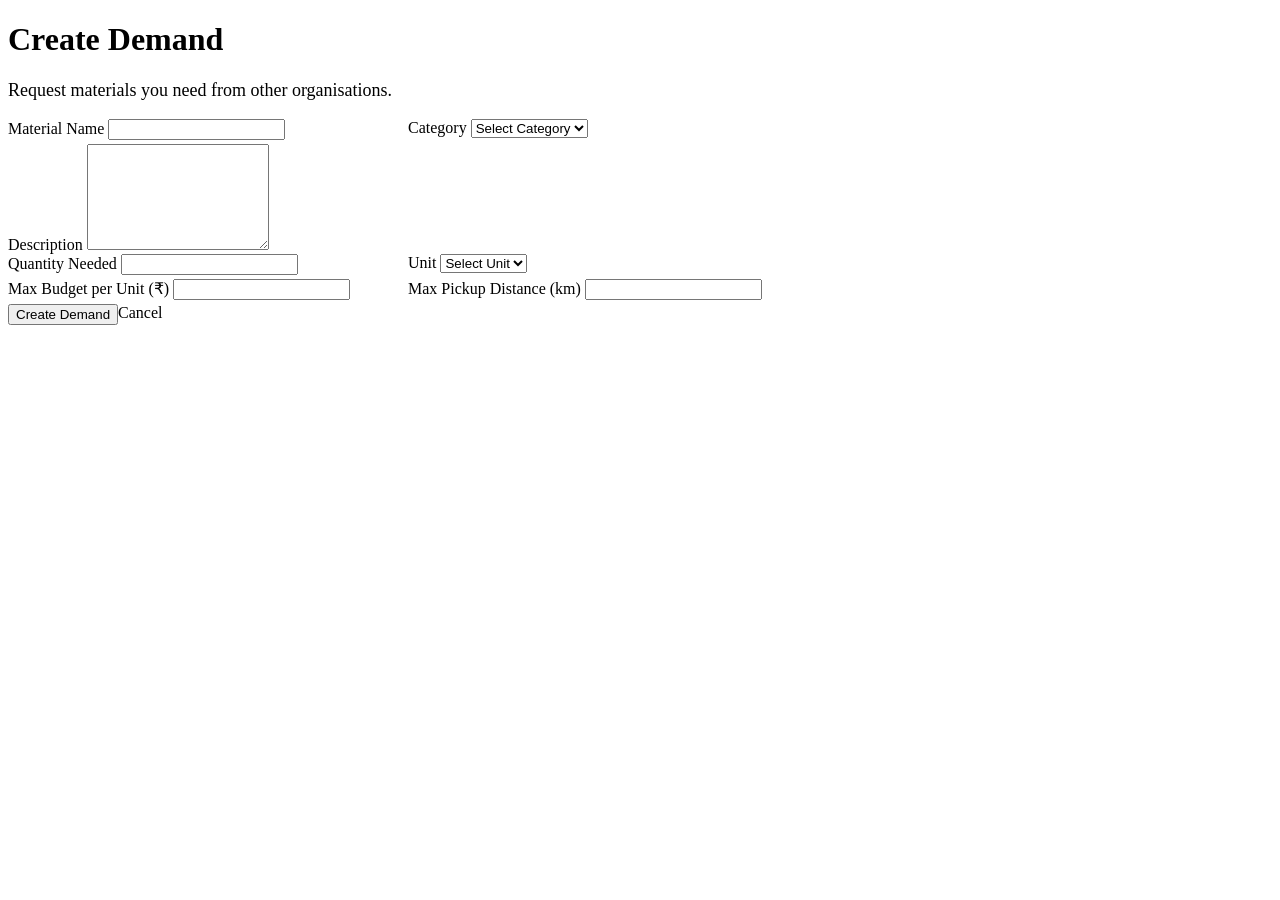
<file: src/main/resources/templates/create-demand.html>
<!DOCTYPE html>
<html xmlns:th="http://www.thymeleaf.org">
<head th:replace="~{layout :: head('Create Demand - IME')}"></head>
<body>
    <div th:replace="~{layout :: navbar}"></div>

    <div class="hero-band">
        <div class="container" style="max-width: 800px;">
            <h1 class="display-md">Create Demand</h1>
            <p class="text-muted mb-4" style="font-size: 18px;">Request materials you need from other organisations.</p>
        </div>
    </div>

    <div class="container" style="max-width: 800px; padding-bottom: var(--spacing-section);">
        <div class="cream-callout-card">
            <form th:action="@{/demands/create}" th:object="${itemRequest}" method="post">
                <div style="display: grid; grid-template-columns: 1fr 1fr; gap: var(--spacing-xl); margin-bottom: var(--spacing-lg);">
                    <div class="form-group">
                        <label for="name">Material Name</label>
                        <input type="text" id="name" th:field="*{name}" class="text-input" required>
                        <span th:if="${#fields.hasErrors('name')}" th:errors="*{name}" style="color: #c5221f; font-size: 12px; margin-top: 4px; display: block;"></span>
                    </div>

                    <div class="form-group">
                        <label for="category">Category</label>
                        <select id="category" th:field="*{categoryId}" class="text-input" required>
                            <option value="">Select Category</option>
                            <option th:each="cat : ${categories}" th:value="${cat.id}" th:text="${cat.name}"></option>
                        </select>
                        <span th:if="${#fields.hasErrors('categoryId')}" th:errors="*{categoryId}" style="color: #c5221f; font-size: 12px; margin-top: 4px; display: block;"></span>
                    </div>
                </div>

                <div class="form-group" style="margin-bottom: var(--spacing-lg);">
                    <label for="description">Description</label>
                    <textarea id="description" th:field="*{description}" class="text-input" style="height: auto; min-height: 100px;" rows="4"></textarea>
                </div>

                <div style="display: grid; grid-template-columns: 1fr 1fr; gap: var(--spacing-xl); margin-bottom: var(--spacing-lg);">
                    <div class="form-group">
                        <label for="quantity">Quantity Needed</label>
                        <input type="number" step="any" id="quantity" th:field="*{quantity}" class="text-input" required>
                        <span th:if="${#fields.hasErrors('quantity')}" th:errors="*{quantity}" style="color: #c5221f; font-size: 12px; margin-top: 4px; display: block;"></span>
                    </div>

                    <div class="form-group">
                        <label for="unit">Unit</label>
                        <select id="unit" th:field="*{unit}" class="text-input" required>
                            <option value="">Select Unit</option>
                            <option th:each="u : ${units}" th:value="${u}" th:text="${u}"></option>
                        </select>
                        <span th:if="${#fields.hasErrors('unit')}" th:errors="*{unit}" style="color: #c5221f; font-size: 12px; margin-top: 4px; display: block;"></span>
                    </div>
                </div>

                <div style="display: grid; grid-template-columns: 1fr 1fr; gap: var(--spacing-xl); margin-bottom: var(--spacing-xl);">
                    <div class="form-group">
                        <label for="pricePerUnit">Max Budget per Unit (₹)</label>
                        <input type="number" step="any" id="pricePerUnit" th:field="*{pricePerUnit}" class="text-input" required>
                        <span th:if="${#fields.hasErrors('pricePerUnit')}" th:errors="*{pricePerUnit}" style="color: #c5221f; font-size: 12px; margin-top: 4px; display: block;"></span>
                    </div>

                    <div class="form-group">
                        <label for="maxDistance">Max Pickup Distance (km)</label>
                        <input type="number" step="any" id="maxDistance" th:field="*{maxDistance}" class="text-input" required>
                        <span th:if="${#fields.hasErrors('maxDistance')}" th:errors="*{maxDistance}" style="color: #c5221f; font-size: 12px; margin-top: 4px; display: block;"></span>
                    </div>
                </div>

                <div style="display: flex; gap: var(--spacing-md);">
                    <button type="submit" class="btn button-primary">Create Demand</button>
                    <a th:href="@{/dashboard}" class="btn button-secondary">Cancel</a>
                </div>
            </form>
        </div>
    </div>
</body>
</html>
</file>
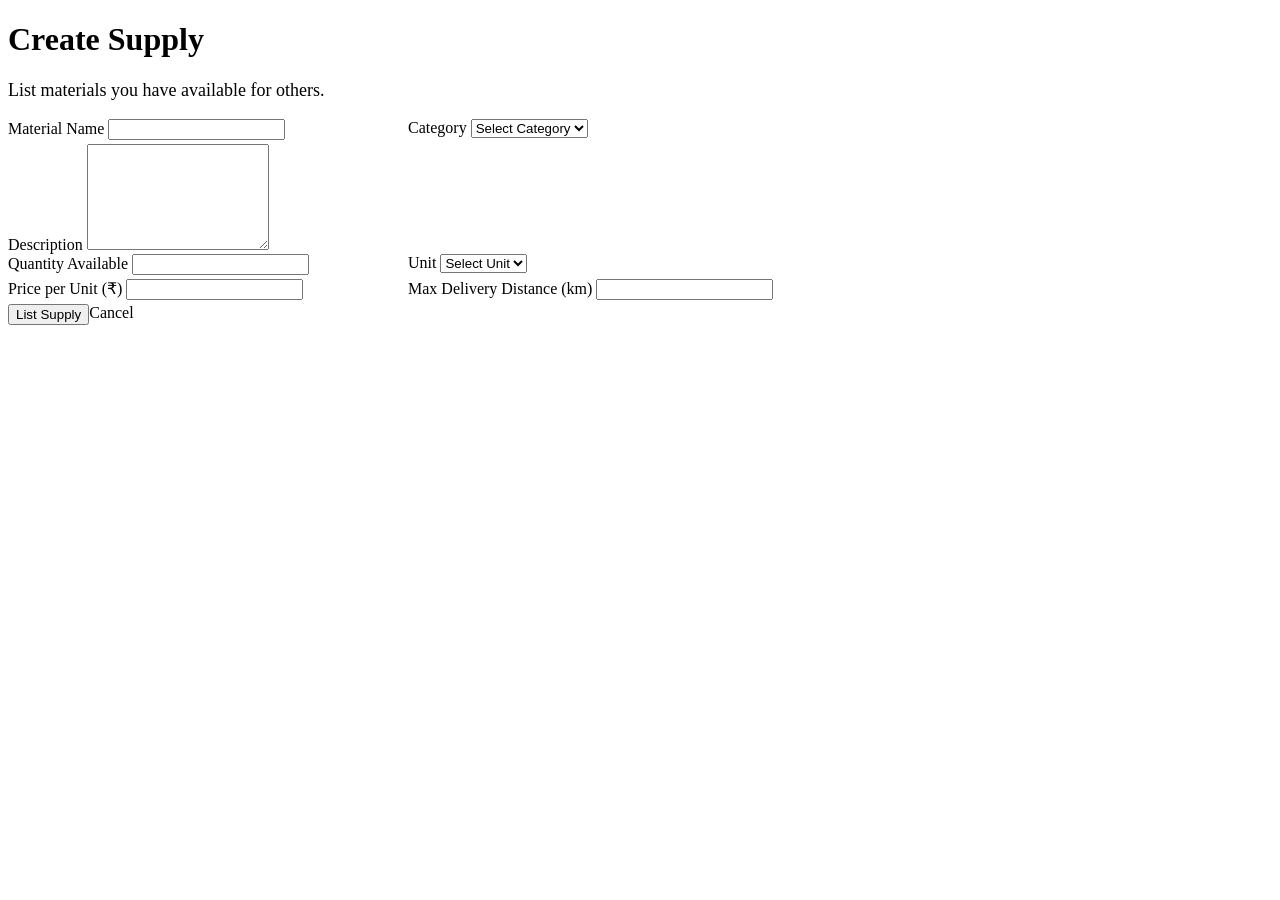
<file: src/main/resources/templates/create-supply.html>
<!DOCTYPE html>
<html xmlns:th="http://www.thymeleaf.org">
<head th:replace="~{layout :: head('Create Supply - IME')}"></head>
<body>
    <div th:replace="~{layout :: navbar}"></div>

    <div class="hero-band">
        <div class="container" style="max-width: 800px;">
            <h1 class="display-md">Create Supply</h1>
            <p class="text-muted mb-4" style="font-size: 18px;">List materials you have available for others.</p>
        </div>
    </div>

    <div class="container" style="max-width: 800px; padding-bottom: var(--spacing-section);">
        <div class="cream-callout-card">
            <form th:action="@{/supplies/create}" th:object="${itemRequest}" method="post">
                <div style="display: grid; grid-template-columns: 1fr 1fr; gap: var(--spacing-xl); margin-bottom: var(--spacing-lg);">
                    <div class="form-group">
                        <label for="name">Material Name</label>
                        <input type="text" id="name" th:field="*{name}" class="text-input" required>
                        <span th:if="${#fields.hasErrors('name')}" th:errors="*{name}" style="color: #c5221f; font-size: 12px; margin-top: 4px; display: block;"></span>
                    </div>

                    <div class="form-group">
                        <label for="category">Category</label>
                        <select id="category" th:field="*{categoryId}" class="text-input" required>
                            <option value="">Select Category</option>
                            <option th:each="cat : ${categories}" th:value="${cat.id}" th:text="${cat.name}"></option>
                        </select>
                        <span th:if="${#fields.hasErrors('categoryId')}" th:errors="*{categoryId}" style="color: #c5221f; font-size: 12px; margin-top: 4px; display: block;"></span>
                    </div>
                </div>

                <div class="form-group" style="margin-bottom: var(--spacing-lg);">
                    <label for="description">Description</label>
                    <textarea id="description" th:field="*{description}" class="text-input" style="height: auto; min-height: 100px;" rows="4"></textarea>
                </div>

                <div style="display: grid; grid-template-columns: 1fr 1fr; gap: var(--spacing-xl); margin-bottom: var(--spacing-lg);">
                    <div class="form-group">
                        <label for="quantity">Quantity Available</label>
                        <input type="number" step="any" id="quantity" th:field="*{quantity}" class="text-input" required>
                        <span th:if="${#fields.hasErrors('quantity')}" th:errors="*{quantity}" style="color: #c5221f; font-size: 12px; margin-top: 4px; display: block;"></span>
                    </div>

                    <div class="form-group">
                        <label for="unit">Unit</label>
                        <select id="unit" th:field="*{unit}" class="text-input" required>
                            <option value="">Select Unit</option>
                            <option th:each="u : ${units}" th:value="${u}" th:text="${u}"></option>
                        </select>
                        <span th:if="${#fields.hasErrors('unit')}" th:errors="*{unit}" style="color: #c5221f; font-size: 12px; margin-top: 4px; display: block;"></span>
                    </div>
                </div>

                <div style="display: grid; grid-template-columns: 1fr 1fr; gap: var(--spacing-xl); margin-bottom: var(--spacing-xl);">
                    <div class="form-group">
                        <label for="pricePerUnit">Price per Unit (₹)</label>
                        <input type="number" step="any" id="pricePerUnit" th:field="*{pricePerUnit}" class="text-input" required>
                        <span th:if="${#fields.hasErrors('pricePerUnit')}" th:errors="*{pricePerUnit}" style="color: #c5221f; font-size: 12px; margin-top: 4px; display: block;"></span>
                    </div>

                    <div class="form-group">
                        <label for="maxDistance">Max Delivery Distance (km)</label>
                        <input type="number" step="any" id="maxDistance" th:field="*{maxDistance}" class="text-input" required>
                        <span th:if="${#fields.hasErrors('maxDistance')}" th:errors="*{maxDistance}" style="color: #c5221f; font-size: 12px; margin-top: 4px; display: block;"></span>
                    </div>
                </div>

                <div style="display: flex; gap: var(--spacing-md);">
                    <button type="submit" class="btn button-primary">List Supply</button>
                    <a th:href="@{/dashboard}" class="btn button-secondary">Cancel</a>
                </div>
            </form>
        </div>
    </div>
</body>
</html>
</file>
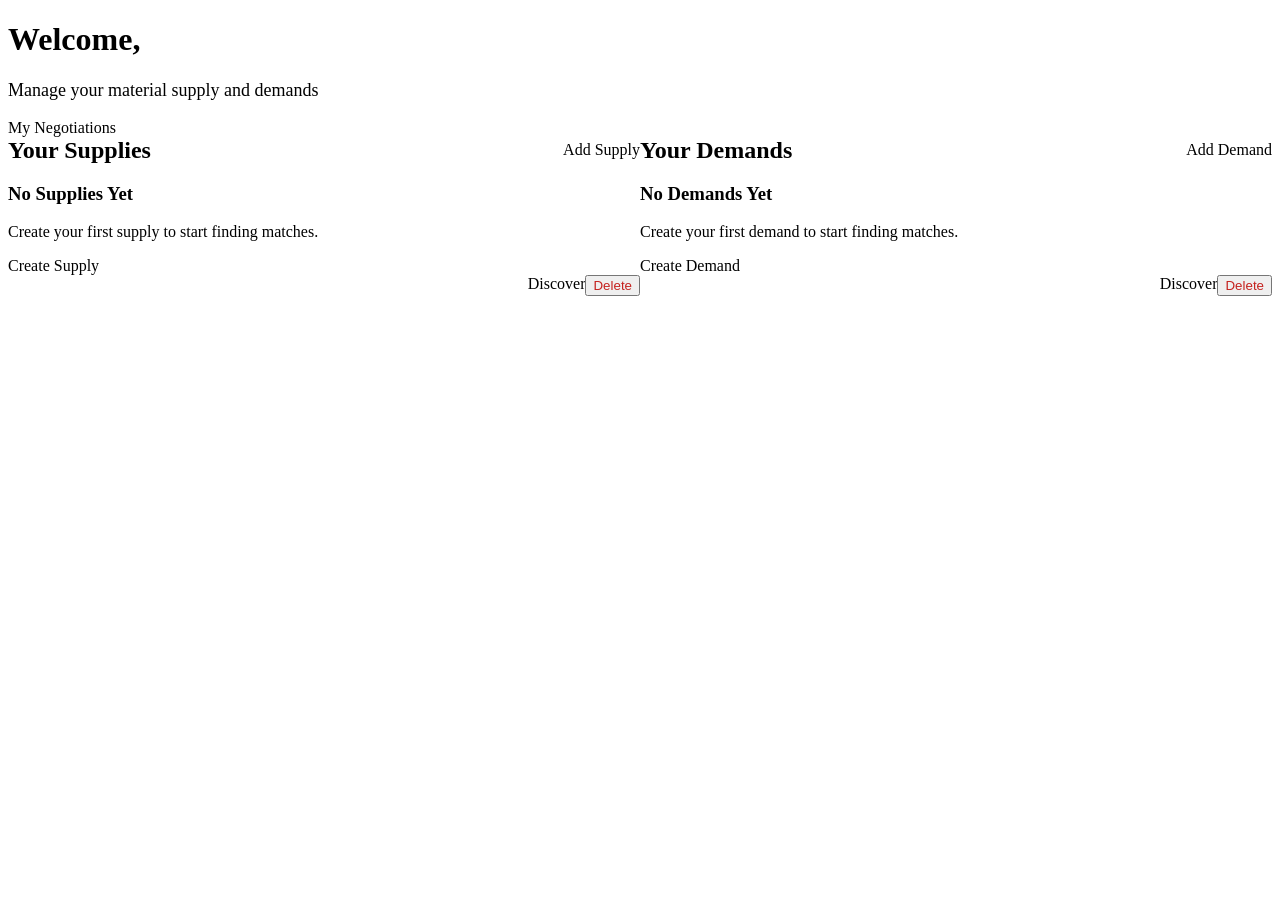
<file: src/main/resources/templates/dashboard.html>
<!DOCTYPE html>
<html xmlns:th="http://www.thymeleaf.org">
<head th:replace="~{layout :: head('Dashboard - IME')}"></head>
<body>
    <div th:replace="~{layout :: navbar}"></div>

    <div class="hero-band">
        <div class="container">
            <div th:if="${param.success}" class="alert alert-success" th:text="${param.success}"></div>

            <h1 class="display-md">Welcome, <span th:text="${orgName}" style="color: var(--colors-signature-coral);"></span></h1>
            <p class="text-muted" style="font-size: 18px;">Manage your material supply and demands</p>
            <a th:href="@{/negotiations}" class="btn button-secondary button-sm" style="margin-top: var(--spacing-md);">My Negotiations</a>
        </div>
    </div>

    <div class="container" style="padding-bottom: var(--spacing-section);">
        <div style="display: grid; grid-template-columns: repeat(auto-fit, minmax(400px, 1fr)); gap: var(--spacing-xl);">
            
            <!-- Supplies Column -->
            <div class="cream-callout-card">
                <div style="display: flex; justify-content: space-between; align-items: center; margin-bottom: var(--spacing-xl);">
                    <h2 class="title-lg" style="margin: 0;">Your Supplies</h2>
                    <a th:href="@{/supplies/create}" class="btn button-primary button-sm">Add Supply</a>
                </div>
                
                <div th:if="${supplies.empty}" class="demo-grid-card text-center" style="padding: var(--spacing-xxl) var(--spacing-md);">
                    <h3 class="title-lg text-muted">No Supplies Yet</h3>
                    <p class="text-muted">Create your first supply to start finding matches.</p>
                    <a th:href="@{/supplies/create}" class="btn button-secondary button-sm" style="margin-top: var(--spacing-md);">Create Supply</a>
                </div>
                
                <div th:unless="${supplies.empty}" style="display: flex; flex-direction: column; gap: var(--spacing-md);">
                    <div th:each="supply : ${supplies}" class="demo-grid-card" style="display: flex; justify-content: space-between; align-items: center;">
                        <div>
                            <h4 style="margin: 0 0 4px 0; font-size: 16px;" th:text="${supply.name}"></h4>
                            <p class="text-muted" style="margin: 0; font-size: 14px;" th:text="${supply.quantity + ' ' + supply.unit + ' | ₹' + supply.pricePerUnit + '/' + supply.unit}"></p>
                        </div>
                        <div style="display: flex; gap: var(--spacing-xs);">
                            <a th:href="@{/discover/supply/{id}(id=${supply.id})}" class="btn button-secondary button-sm">Discover</a>
                            <form th:action="@{/supplies/{id}/delete(id=${supply.id})}" method="post" style="margin: 0;">
                                <button type="submit" class="btn button-secondary button-sm" style="color: #c5221f;" onclick="return confirm('Delete this supply?')">Delete</button>
                            </form>
                        </div>
                    </div>
                </div>
            </div>

            <!-- Demands Column -->
            <div class="cream-callout-card">
                <div style="display: flex; justify-content: space-between; align-items: center; margin-bottom: var(--spacing-xl);">
                    <h2 class="title-lg" style="margin: 0;">Your Demands</h2>
                    <a th:href="@{/demands/create}" class="btn button-primary button-sm">Add Demand</a>
                </div>
                
                <div th:if="${demands.empty}" class="demo-grid-card text-center" style="padding: var(--spacing-xxl) var(--spacing-md);">
                    <h3 class="title-lg text-muted">No Demands Yet</h3>
                    <p class="text-muted">Create your first demand to start finding matches.</p>
                    <a th:href="@{/demands/create}" class="btn button-secondary button-sm" style="margin-top: var(--spacing-md);">Create Demand</a>
                </div>
                
                <div th:unless="${demands.empty}" style="display: flex; flex-direction: column; gap: var(--spacing-md);">
                    <div th:each="demand : ${demands}" class="demo-grid-card" style="display: flex; justify-content: space-between; align-items: center;">
                        <div>
                            <h4 style="margin: 0 0 4px 0; font-size: 16px;" th:text="${demand.name}"></h4>
                            <p class="text-muted" style="margin: 0; font-size: 14px;" th:text="${demand.quantity + ' ' + demand.unit + ' | Max: ₹' + demand.pricePerUnit + '/' + demand.unit}"></p>
                        </div>
                        <div style="display: flex; gap: var(--spacing-xs);">
                            <a th:href="@{/discover/demand/{id}(id=${demand.id})}" class="btn button-secondary button-sm">Discover</a>
                            <form th:action="@{/demands/{id}/delete(id=${demand.id})}" method="post" style="margin: 0;">
                                <button type="submit" class="btn button-secondary button-sm" style="color: #c5221f;" onclick="return confirm('Delete this demand?')">Delete</button>
                            </form>
                        </div>
                    </div>
                </div>
            </div>

        </div>
    </div>
</body>
</html>
</file>
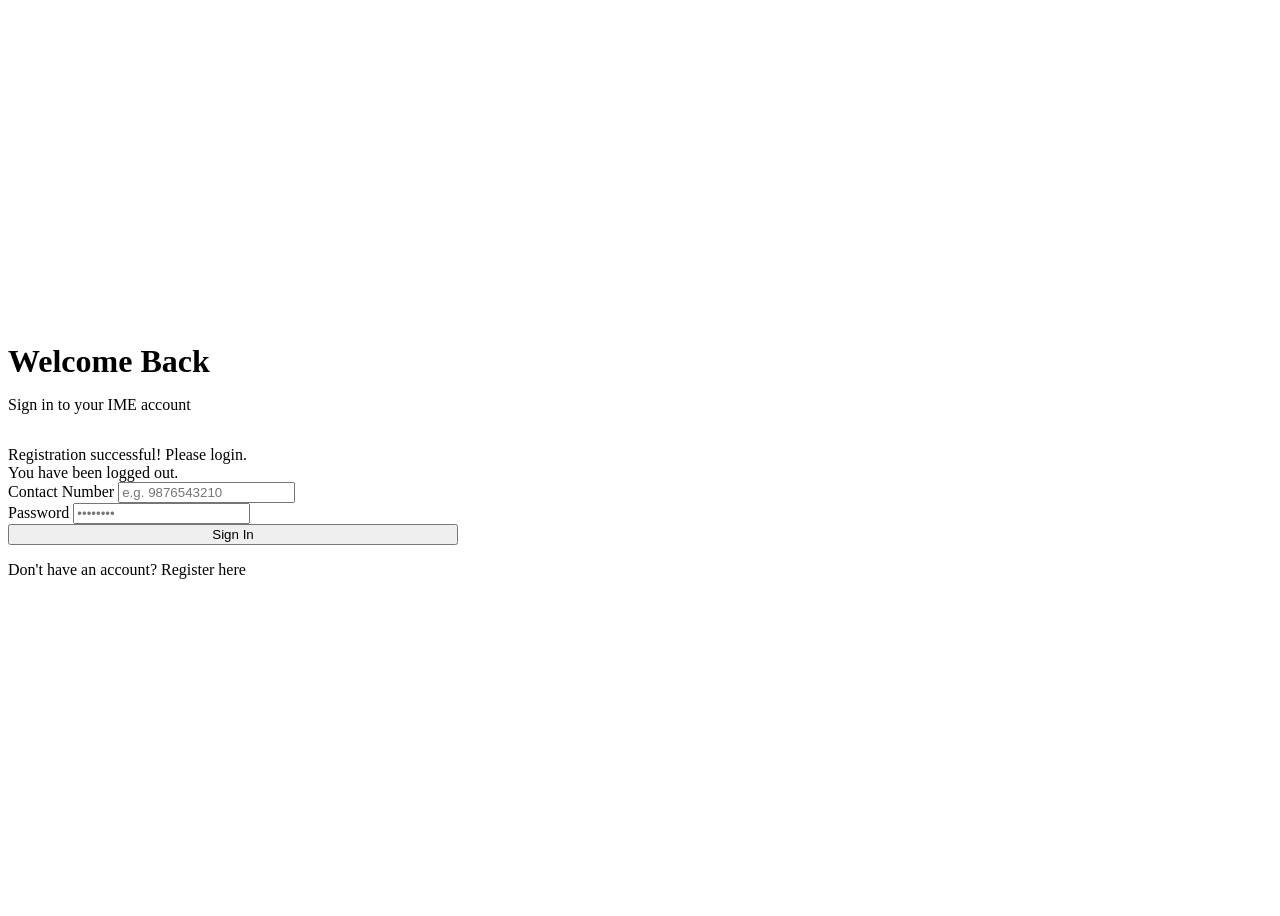
<file: src/main/resources/templates/login.html>
<!DOCTYPE html>
<html xmlns:th="http://www.thymeleaf.org">
<head th:replace="~{layout :: head('Login - IME')}"></head>
<body>
    <div class="container" style="display: flex; justify-content: center; align-items: center; min-height: 100vh; max-width: 450px;">
        <div class="card" style="width: 100%;">
            <h1 class="text-center" style="margin-bottom: 0.5rem;">Welcome Back</h1>
            <p class="text-center text-muted" style="margin-bottom: 2rem;">Sign in to your IME account</p>

            <div th:if="${param.registered}" class="alert alert-success">
                Registration successful! Please login.
            </div>
            <div th:if="${param.logout}" class="alert alert-success">
                You have been logged out.
            </div>
            <div th:if="${error}" class="alert alert-error" th:text="${error}"></div>

            <form th:action="@{/login}" th:object="${loginRequest}" method="post">
                <div class="form-group">
                    <label for="contactNumber">Contact Number</label>
                    <input type="text" id="contactNumber" th:field="*{contactNumber}" placeholder="e.g. 9876543210" required>
                    <span th:if="${#fields.hasErrors('contactNumber')}" th:errors="*{contactNumber}" style="color: var(--danger); font-size: 0.75rem;"></span>
                </div>

                <div class="form-group">
                    <label for="password">Password</label>
                    <input type="password" id="password" th:field="*{password}" placeholder="••••••••" required>
                    <span th:if="${#fields.hasErrors('password')}" th:errors="*{password}" style="color: var(--danger); font-size: 0.75rem;"></span>
                </div>

                <button type="submit" class="btn btn-primary" style="width: 100%;">Sign In</button>
            </form>
            
            <p class="text-center mt-4">
                Don't have an account? <a th:href="@{/register}" style="color: var(--accent); text-decoration: none;">Register here</a>
            </p>
        </div>
    </div>
</body>
</html>
</file>
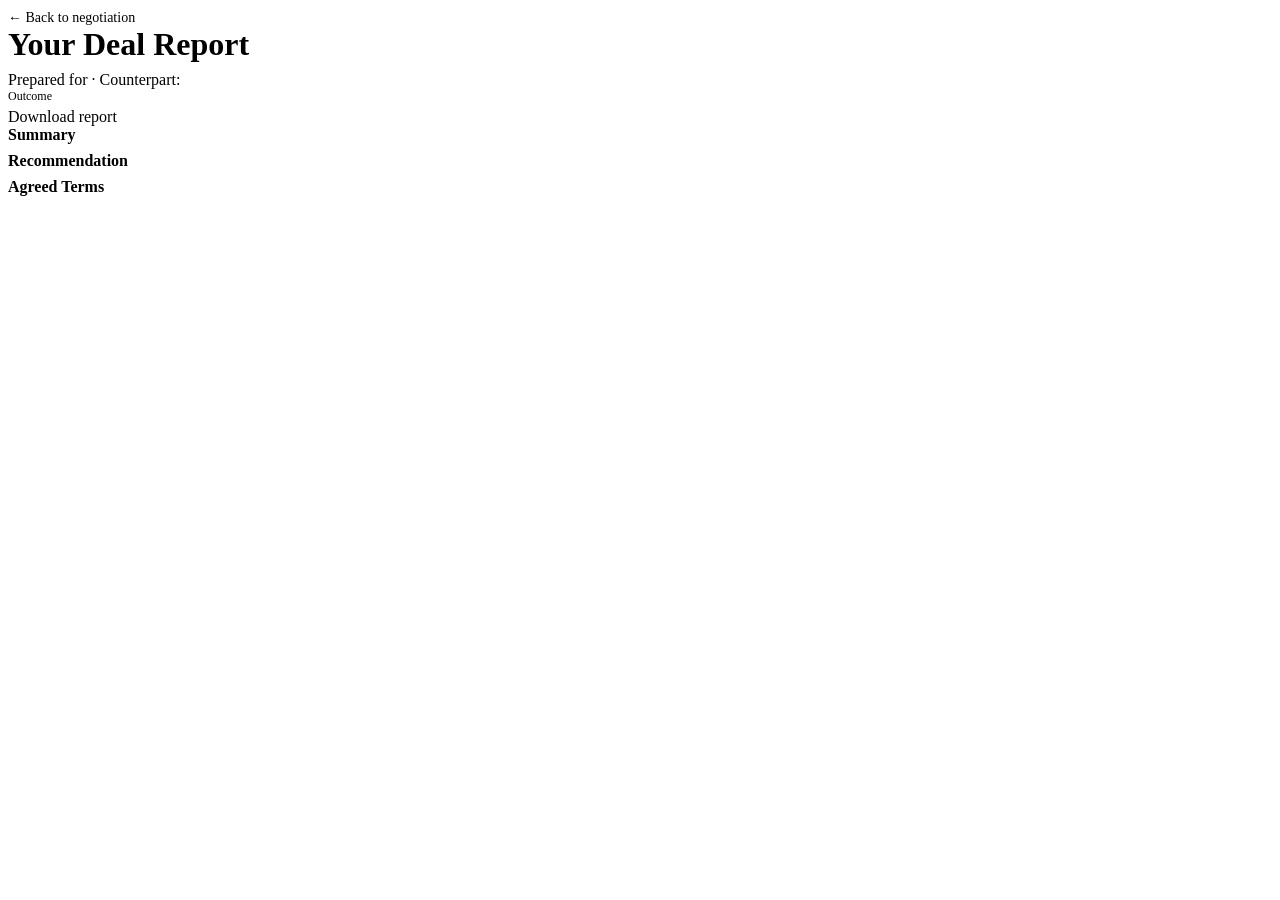
<file: src/main/resources/templates/negotiation-report.html>
<!DOCTYPE html>
<html xmlns:th="http://www.thymeleaf.org">
<head th:replace="~{layout :: head('Deal Report - IME')}"></head>
<body>
    <div th:replace="~{layout :: navbar}"></div>

    <div class="container" style="padding: var(--spacing-xl) 0 var(--spacing-section); max-width: 800px;">
        <a th:href="@{/negotiations/{id}(id=${report.negotiationId})}" style="font-size: 14px; margin-bottom: var(--spacing-sm); display: inline-block;">← Back to negotiation</a>

        <div class="cream-callout-card">
            <h1 class="title-lg" style="margin: 0 0 8px 0;">Your Deal Report</h1>
            <p class="text-muted" style="margin: 0 0 var(--spacing-xl) 0;">
                Prepared for <strong th:text="${report.forOrgName}"></strong> ·
                Counterpart: <span th:text="${report.counterpartOrgName}"></span>
            </p>

            <div style="margin-bottom: var(--spacing-lg);">
                <span class="text-muted" style="font-size: 12px; display: block; margin-bottom: 4px;">Outcome</span>
                <span class="btn button-secondary button-sm"
                      th:text="${report.outcome}"
                      th:style="${report.outcome.name() == 'DEAL_REACHED' ? 'background:#e6f4ea;color:var(--colors-success)' : 'background:#fce8e6;color:#c5221f'}">
                </span>
            </div>

            <a th:href="@{/negotiations/{id}/report/download(id=${report.negotiationId})}"
               class="btn button-secondary button-sm" style="margin-bottom: var(--spacing-lg);">Download report</a>

            <div style="margin-bottom: var(--spacing-lg);">
                <h2 class="title-lg" style="font-size: 16px; margin: 0 0 8px 0;">Summary</h2>
                <p style="margin: 0; line-height: 1.6;" th:text="${report.summary}"></p>
            </div>

            <div style="margin-bottom: var(--spacing-lg);">
                <h2 class="title-lg" style="font-size: 16px; margin: 0 0 8px 0;">Recommendation</h2>
                <p style="margin: 0; line-height: 1.6;" th:text="${report.recommendation}"></p>
            </div>

            <div th:if="${report.dealTerms != null}">
                <h2 class="title-lg" style="font-size: 16px; margin: 0 0 8px 0;">Agreed Terms</h2>
                <p style="margin: 0; line-height: 1.6;" th:text="${report.dealTerms}"></p>
            </div>

            <p class="text-muted" style="font-size: 12px; margin-top: var(--spacing-xl); margin-bottom: 0;"
                    th:text="${'Generated ' + #temporals.format(report.generatedAt, 'dd MMM yyyy HH:mm')}"></p>
        </div>
    </div>
</body>
</html>
</file>
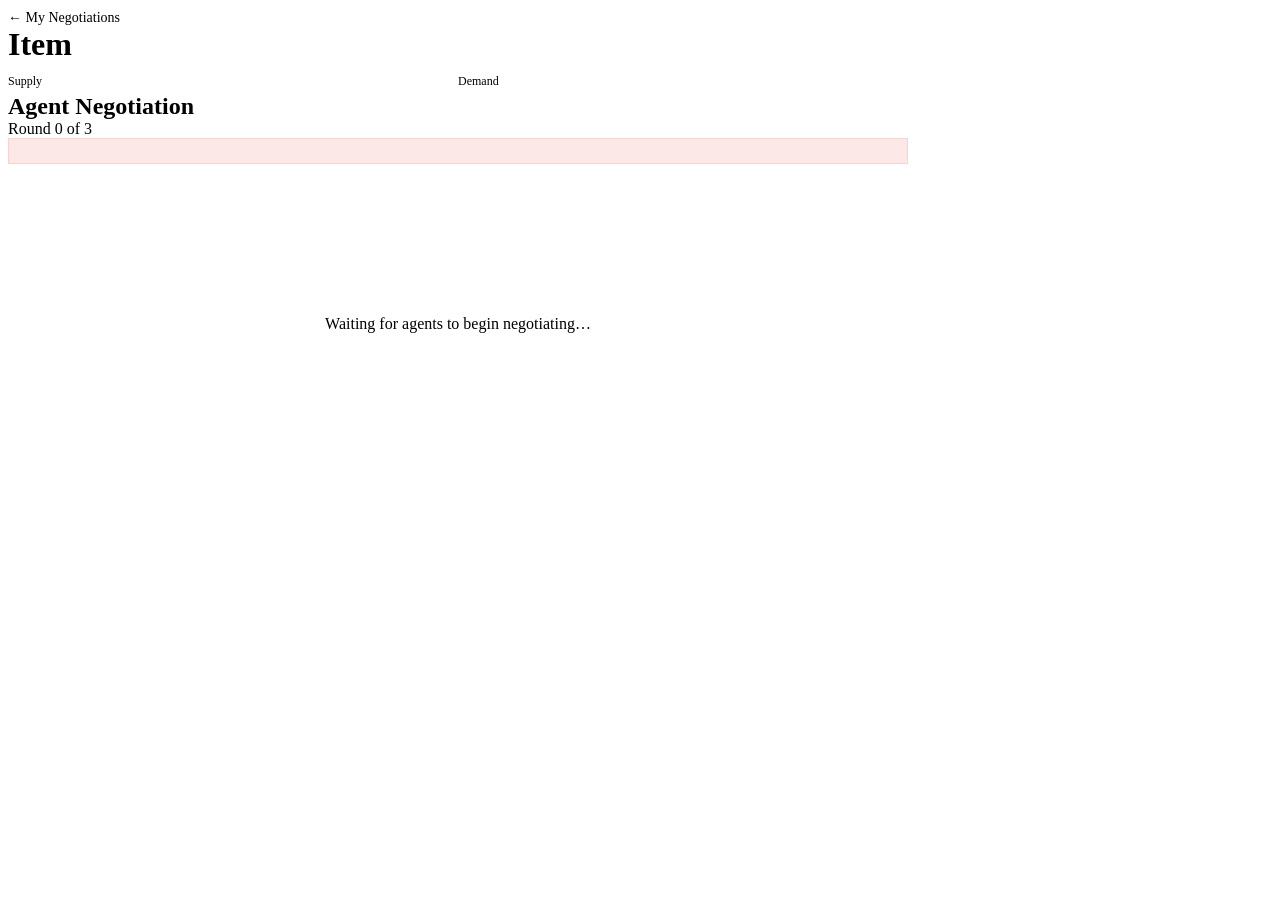
<file: src/main/resources/templates/negotiation.html>
<!DOCTYPE html>
<html xmlns:th="http://www.thymeleaf.org">
<head th:replace="~{layout :: head('Negotiation - IME')}"></head>
<body>
    <div th:replace="~{layout :: navbar}"></div>

    <div class="container" style="padding: var(--spacing-xl) 0 var(--spacing-section); max-width: 900px;">
        <a th:href="@{/negotiations}" style="font-size: 14px; margin-bottom: var(--spacing-sm); display: inline-block;">← My Negotiations</a>

        <div class="cream-callout-card" style="margin-bottom: var(--spacing-lg);">
            <div style="display: flex; justify-content: space-between; align-items: flex-start; gap: var(--spacing-md);">
                <div>
                    <h1 class="title-lg" style="margin: 0 0 8px 0;" th:text="${supply.name}">Item</h1>
                    <p class="text-muted" style="margin: 0;" th:text="${supplierOrg.name + ' ↔ ' + demanderOrg.name}"></p>
                </div>
                <span id="status-badge" class="btn button-secondary button-sm"
                      th:text="${negotiation.status}"
                        th:style="${negotiation.status.name() == 'DEAL_REACHED' ?
                               'background:#e6f4ea;color:var(--colors-success);border-color:#ceead6' :
                               (negotiation.status.name() == 'NO_DEAL' or negotiation.status.name() == 'FAILED' ?
                               'background:#fce8e6;color:#c5221f;border-color:#fad2cf' :
                               'background:#e8f0fe;color:var(--colors-link);border-color:var(--colors-info-border)')}">
                </span>
            </div>

            <div style="display: grid; grid-template-columns: 1fr 1fr; gap: var(--spacing-md); margin-top: var(--spacing-lg);">
                <div class="demo-grid-card">
                    <span class="text-muted" style="font-size: 12px;">Supply</span>
                    <p style="margin: 4px 0 0;" th:text="${supply.quantity + ' ' + supply.unit + ' @ ₹' + supply.pricePerUnit}"></p>
                </div>
                <div class="demo-grid-card">
                    <span class="text-muted" style="font-size: 12px;">Demand</span>
                    <p style="margin: 4px 0 0;" th:text="${demand.quantity + ' ' + demand.unit + ' @ max ₹' + demand.pricePerUnit}"></p>
                </div>
            </div>
        </div>

        <div class="cream-callout-card">
            <h2 class="title-lg" style="margin: 0 0 var(--spacing-md) 0;">Agent Negotiation</h2>
            <p class="text-muted" style="margin: 0 0 var(--spacing-lg) 0;">
                Round <span id="current-round" th:text="${negotiation.currentRound}">0</span>
                of <span id="max-rounds" th:text="${negotiation.maxRounds}">3</span>
            </p>

            <div id="failure-message" th:if="${negotiation.failureReason != null}"
                 th:text="${negotiation.failureReason}"
                 style="margin-bottom: var(--spacing-md); padding: 12px 14px; color: #c5221f; background: #fce8e6; border: 1px solid #fad2cf; border-radius: var(--rounded-md);">
            </div>

            <div id="chat-panel" style="display: flex; flex-direction: column; gap: var(--spacing-md); min-height: 320px; max-height: 520px; overflow-y: auto; padding: var(--spacing-md); background: var(--colors-surface-soft); border-radius: var(--rounded-md); border: 1px solid var(--colors-hairline);">
                <p id="chat-empty" class="text-muted text-center" style="margin: auto;">Waiting for agents to begin negotiating…</p>
            </div>

            <div id="report-section" style="margin-top: var(--spacing-lg); display: none;">
                <a th:href="@{/negotiations/{id}/report(id=${negotiation.id})}" class="btn button-primary">View my report</a>
            </div>
        </div>
    </div>

    <script th:inline="javascript">
        const negotiationId = [[${negotiation.id}]];
        const supplierOrgId = [[${supplierOrg.id}]];
        const currentOrgId = [[${currentOrgId}]];
        let pollTimer = null;
        let renderedTurnCount = 0;

        function isTerminal(status) {
            return status === 'DEAL_REACHED' || status === 'NO_DEAL' || status === 'FAILED';
        }

        function renderTurn(turn) {
            const panel = document.getElementById('chat-panel');
            const empty = document.getElementById('chat-empty');
            if (empty) empty.remove();

            const isSupplier = turn.agentRole === 'SUPPLIER_AGENT';
            const alignSelf = isSupplier ? 'flex-start' : 'flex-end';
            const bg = isSupplier ? 'var(--colors-canvas)' : '#e8f0fe';

            const bubble = document.createElement('div');
            bubble.style.cssText = 'max-width: 78%; align-self: ' + alignSelf + '; background: ' + bg + '; border: 1px solid var(--colors-hairline); border-radius: 12px; padding: 12px 14px;';
            bubble.innerHTML =
                '<div style="font-size: 12px; font-weight: 600; color: var(--colors-link); margin-bottom: 4px;">' +
                turn.speakingForOrgName + ' · Round ' + turn.roundNumber + '</div>' +
                '<div style="font-size: 14px; line-height: 1.5; color: var(--colors-ink);">' + escapeHtml(turn.message) + '</div>' +
                (turn.proposedPricePerUnit != null ?
                    '<div style="font-size: 12px; margin-top: 8px; color: var(--colors-muted);">Proposed: ₹' +
                    turn.proposedPricePerUnit + ' / unit · Qty ' + turn.proposedQuantity + ' · ' + turn.decision + '</div>' : '');

            panel.appendChild(bubble);
            panel.scrollTop = panel.scrollHeight;
        }

        function escapeHtml(str) {
            if (!str) return '';
            return str.replace(/[&<>"']/g, function(m) {
                return {'&':'&amp;','<':'&lt;','>':'&gt;','"':'&quot;',"'":'&#039;'}[m];
            });
        }

        function updateStatusBadge(status) {
            const badge = document.getElementById('status-badge');
            badge.textContent = status.replace('_', ' ');
            if (status === 'DEAL_REACHED') {
                badge.style.cssText = 'background:#e6f4ea;color:var(--colors-success);border-color:#ceead6';
            } else if (status === 'NO_DEAL' || status === 'FAILED') {
                badge.style.cssText = 'background:#fce8e6;color:#c5221f;border-color:#fad2cf';
            } else {
                badge.style.cssText = 'background:#e8f0fe;color:var(--colors-link);border-color:var(--colors-info-border)';
            }
        }

        async function pollStatus() {
            try {
                const res = await fetch('/negotiations/' + negotiationId + '/status', { credentials: 'same-origin' });
                if (!res.ok) {
                    throw new Error('Status request failed (' + res.status + ')');
                }
                const data = await res.json();

                document.getElementById('current-round').textContent = data.currentRound;
                updateStatusBadge(data.status);

                if (data.turns && data.turns.length > renderedTurnCount) {
                    for (let i = renderedTurnCount; i < data.turns.length; i++) {
                        renderTurn(data.turns[i]);
                    }
                    renderedTurnCount = data.turns.length;
                }

                if (data.reportAvailable) {
                    document.getElementById('report-section').style.display = 'block';
                }

                if (data.failureReason) {
                    let failureMessage = document.getElementById('failure-message');
                    if (!failureMessage) {
                        failureMessage = document.createElement('div');
                        failureMessage.id = 'failure-message';
                        failureMessage.style.cssText = 'margin-bottom: var(--spacing-md); padding: 12px 14px; color: #c5221f; background: #fce8e6; border: 1px solid #fad2cf; border-radius: var(--rounded-md);';
                        document.getElementById('chat-panel').before(failureMessage);
                    }
                    failureMessage.textContent = data.failureReason;
                }

                if (isTerminal(data.status) && data.reportAvailable) {
                    clearInterval(pollTimer);
                }
            } catch (e) {
                console.error('Poll failed', e);
            }
        }

        document.addEventListener('DOMContentLoaded', function() {
            pollStatus();
            pollTimer = setInterval(pollStatus, 1800);
        });
    </script>
</body>
</html>
</file>
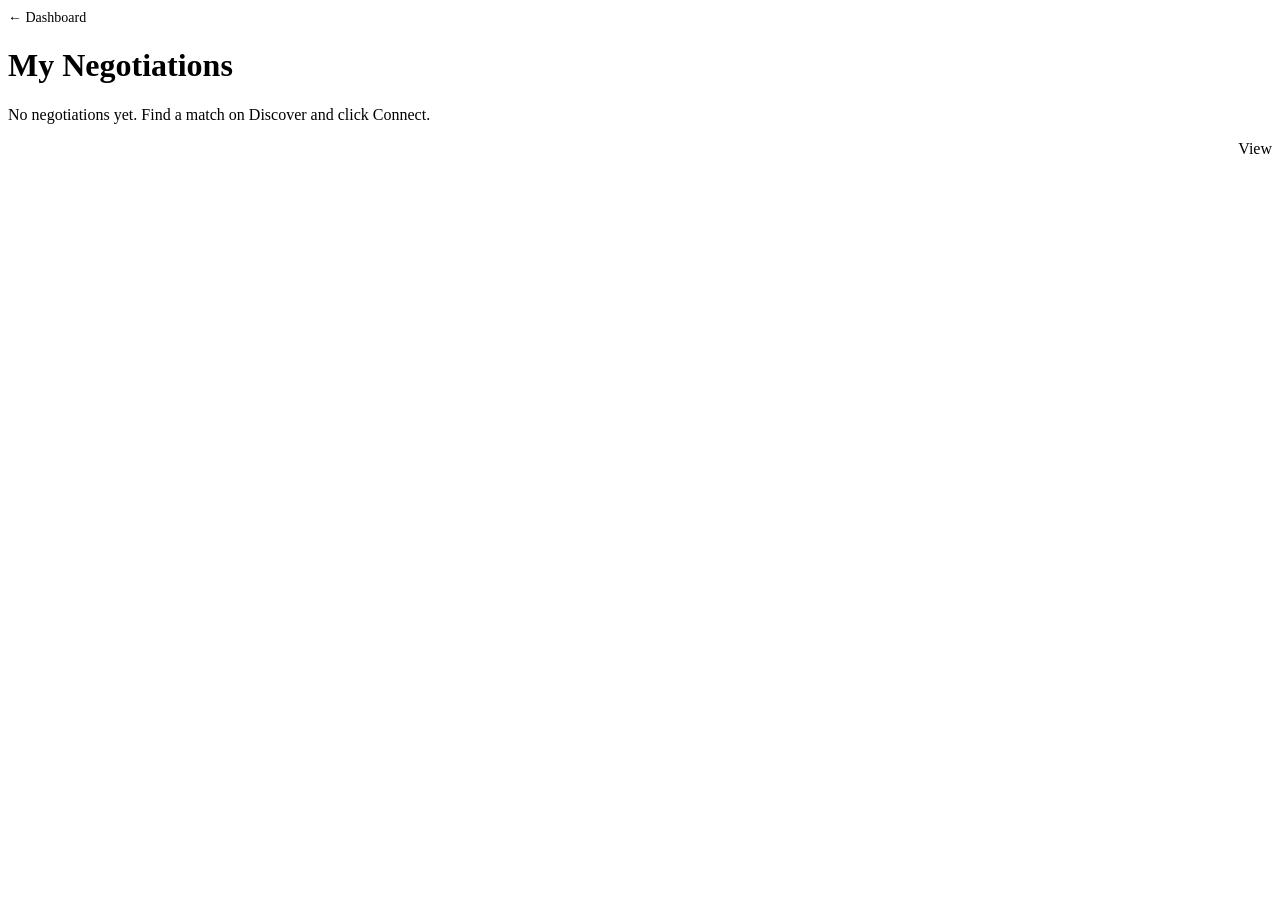
<file: src/main/resources/templates/negotiations.html>
<!DOCTYPE html>
<html xmlns:th="http://www.thymeleaf.org">
<head th:replace="~{layout :: head('My Negotiations - IME')}"></head>
<body>
    <div th:replace="~{layout :: navbar}"></div>

    <div class="container" style="padding: var(--spacing-xl) 0 var(--spacing-section);">
        <a th:href="@{/dashboard}" style="font-size: 14px; margin-bottom: var(--spacing-sm); display: inline-block;">← Dashboard</a>
        <h1 class="title-lg">My Negotiations</h1>

        <div th:if="${negotiations.empty}" class="demo-grid-card text-center" style="padding: var(--spacing-xxl); margin-top: var(--spacing-lg);">
            <p class="text-muted">No negotiations yet. Find a match on Discover and click Connect.</p>
        </div>

        <div th:unless="${negotiations.empty}" style="display: flex; flex-direction: column; gap: var(--spacing-md); margin-top: var(--spacing-lg);">
            <div th:each="n : ${negotiations}" class="demo-grid-card" style="display: flex; justify-content: space-between; align-items: center; gap: var(--spacing-md);">
                <div>
                    <h3 style="margin: 0 0 4px 0; font-size: 16px;" th:text="${n.supply.name}"></h3>
                    <p class="text-muted" style="margin: 0; font-size: 14px;"
                       th:text="${n.supplierOrg.name + ' ↔ ' + n.demanderOrg.name + ' · ' + n.status}"></p>
                </div>
                <a th:href="@{/negotiations/{id}(id=${n.id})}" class="btn button-secondary button-sm">View</a>
            </div>
        </div>
    </div>
</body>
</html>
</file>
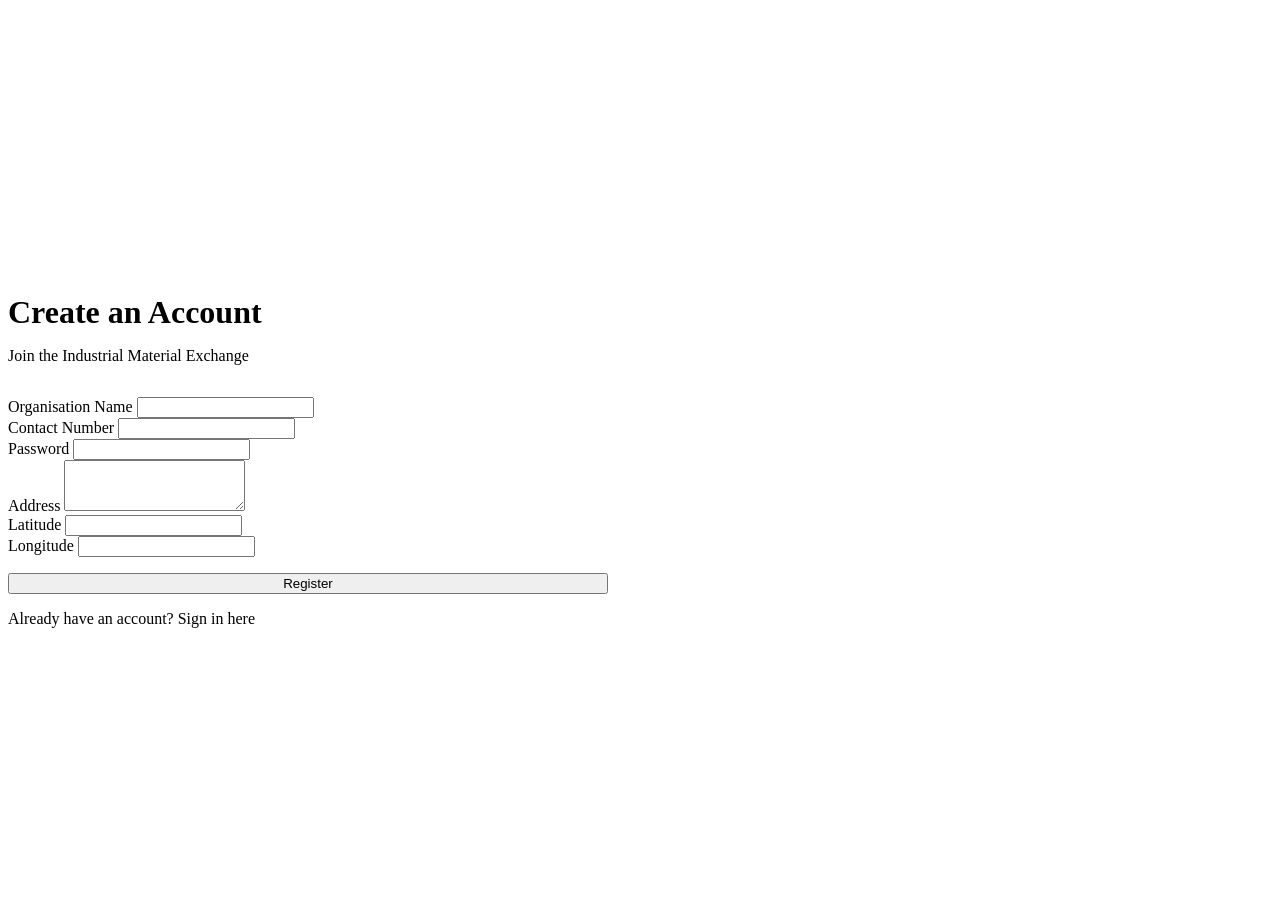
<file: src/main/resources/templates/register.html>
<!DOCTYPE html>
<html xmlns:th="http://www.thymeleaf.org">
<head th:replace="~{layout :: head('Register - IME')}"></head>
<body>
    <div class="container" style="display: flex; justify-content: center; align-items: center; min-height: 100vh; max-width: 600px;">
        <div class="card" style="width: 100%;">
            <h1 class="text-center" style="margin-bottom: 0.5rem;">Create an Account</h1>
            <p class="text-center text-muted" style="margin-bottom: 2rem;">Join the Industrial Material Exchange</p>

            <div th:if="${error}" class="alert alert-error" th:text="${error}"></div>

            <form th:action="@{/register}" th:object="${registerRequest}" method="post">
                <div class="grid-2">
                    <div class="form-group">
                        <label for="name">Organisation Name</label>
                        <input type="text" id="name" th:field="*{name}" required>
                        <span th:if="${#fields.hasErrors('name')}" th:errors="*{name}" style="color: var(--danger); font-size: 0.75rem;"></span>
                    </div>

                    <div class="form-group">
                        <label for="contactNumber">Contact Number</label>
                        <input type="text" id="contactNumber" th:field="*{contactNumber}" required>
                        <span th:if="${#fields.hasErrors('contactNumber')}" th:errors="*{contactNumber}" style="color: var(--danger); font-size: 0.75rem;"></span>
                    </div>
                </div>

                <div class="form-group">
                    <label for="password">Password</label>
                    <input type="password" id="password" th:field="*{password}" required>
                    <span th:if="${#fields.hasErrors('password')}" th:errors="*{password}" style="color: var(--danger); font-size: 0.75rem;"></span>
                </div>

                <div class="form-group">
                    <label for="address">Address</label>
                    <textarea id="address" th:field="*{address}" rows="3" required></textarea>
                    <span th:if="${#fields.hasErrors('address')}" th:errors="*{address}" style="color: var(--danger); font-size: 0.75rem;"></span>
                </div>

                <div class="grid-2">
                    <div class="form-group">
                        <label for="latitude">Latitude</label>
                        <input type="number" step="any" id="latitude" th:field="*{latitude}" required>
                        <span th:if="${#fields.hasErrors('latitude')}" th:errors="*{latitude}" style="color: var(--danger); font-size: 0.75rem;"></span>
                    </div>

                    <div class="form-group">
                        <label for="longitude">Longitude</label>
                        <input type="number" step="any" id="longitude" th:field="*{longitude}" required>
                        <span th:if="${#fields.hasErrors('longitude')}" th:errors="*{longitude}" style="color: var(--danger); font-size: 0.75rem;"></span>
                    </div>
                </div>

                <button type="submit" class="btn btn-primary" style="width: 100%; margin-top: 1rem;">Register</button>
            </form>
            
            <p class="text-center mt-4">
                Already have an account? <a th:href="@{/login}" style="color: var(--accent); text-decoration: none;">Sign in here</a>
            </p>
        </div>
    </div>
</body>
</html>
</file>
